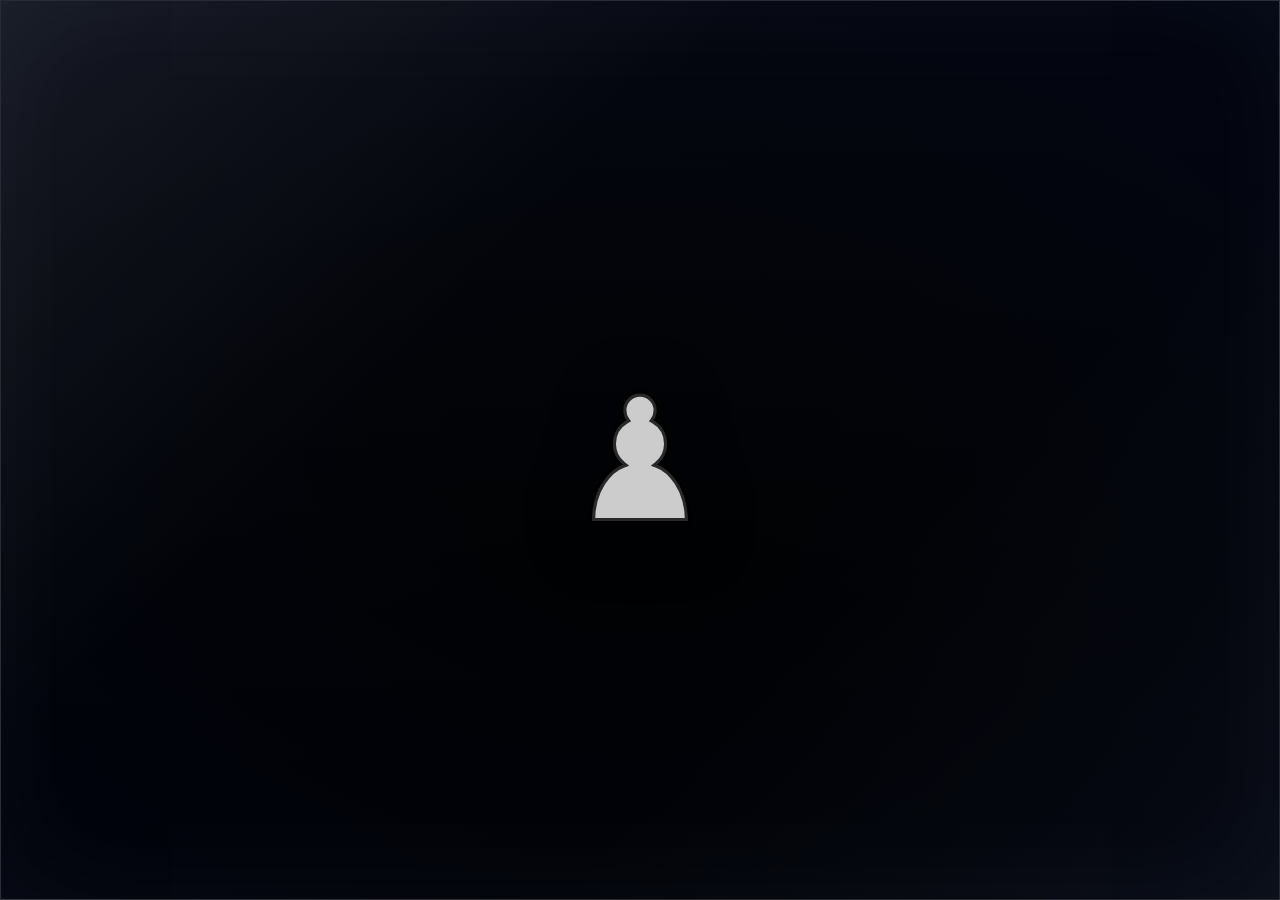
<file: index.html>
<!DOCTYPE html>
<html lang="en">
<head>
    <meta charset="UTF-8">
    <meta name="viewport" content="width=device-width, initial-scale=1.0">
    <title>Elite Chess ✧</title>
    <link rel="icon" href="favicon.png" type="image/png">
    
    <!-- ملفات التنسيق -->
    <link rel="stylesheet" href="style.css">
    <link rel="stylesheet" href="css/chessboard-1.0.0.css">
    <link rel="stylesheet" href="move-indicators.css">
    <link rel="stylesheet" href="ayanokoji-profile.css">
    <link rel="stylesheet" href="start-end-screens.css">
</head>
<body>

    <!-- ✅ الخلفية المتحركة (تظهر دائماً) -->
    <video id="bg-video" autoplay muted loop playsinline preload="auto">
        <source id="video-source" src="" type="video/mp4">
    </video>

    <div class="glass-overlay"></div>

    <!-- ✅ موسيقى الخلفية (بدون autoplay لتجنب حظر المتصفح، سيتم تشغيلها بالكود) -->
    <audio id="bg-music" loop preload="auto">
        <source src="bg-music.mp3" type="audio/mpeg">
    </audio>

    <!-- ✅ صوت أيانوكوجي -->
    <audio id="ayanokoji-voice" preload="auto">
        <source src="ayanokoji-voice.mp3" type="audio/mpeg">
    </audio>

    <!-- شاشة البداية -->
    <div id="start-screen" class="start-screen">
        <div class="start-pawn" id="start-pawn"></div>
    </div>

    <!-- شاشة اختيار اللون -->
    <div id="color-selection" class="color-selection" style="display: none;">
        <div class="color-option white-option" id="white-option">
            <div class="option-pawn white-pawn"></div>
            <span class="option-text">اللون الأبيض</span>
        </div>
        <div class="color-option black-option" id="black-option">
            <div class="option-pawn black-pawn"></div>
            <span class="option-text">اللون الأسود</span>
        </div>
    </div>

    <!-- بروفايل أيانوكوجي -->
    <div class="ayanokoji-profile" id="ayanokoji-profile" style="display: none;">
        <div class="profile-image-container">
            <div class="profile-image">
                <img src="ayanokoji.png" alt="Ayanokoji" 
                     onerror="this.src='https://via.placeholder.com/120x120/1a1a1a/ffffff?text=Ayanokoji'">
            </div>
        </div>
        
        <!-- مؤشر الصوت المتحرك (الخطوط العمودية) -->
        <div class="voice-indicator" id="voice-indicator">
            <span class="voice-bar"></span>
            <span class="voice-bar"></span>
            <span class="voice-bar"></span>
            <span class="voice-bar"></span>
            <span class="voice-bar"></span>
        </div>
        
        <div class="profile-info">
            <h3 class="profile-name">Ayanokoji Kiyotaka</h3>
            <p class="profile-elo">ELO: 2000+</p>
            <p class="profile-quote">سيتساهل معك<br>وقد يتركك تفوز</p>
        </div>
        
        <!-- مؤشر التفكير (النقاط) -->
        <div class="thinking-indicator" id="ayanokoji-thinking">
            <span class="dot"></span>
            <span class="dot"></span>
            <span class="dot"></span>
        </div>
    </div>

    <!-- حاوية رقعة الشطرنج -->
    <div id="board-container" style="display: none;"></div>

    <!-- شاشة النهاية -->
    <div id="end-screen" class="end-screen" style="display: none;">
        <div class="end-content">
            <div class="end-pawn" id="end-pawn"></div>
            <h2 class="end-title" id="end-title"></h2>
            <p class="end-quote" id="end-quote"></p>
        </div>
    </div>

    <!-- ملفات الجافاسكريبت (بالترتيب الصحيح) -->
    <script src="script.js"></script>
    <script src="https://code.jquery.com/jquery-3.6.0.min.js"></script>
    <script src="js/chess.js"></script>
    <script src="js/chessboard-1.0.0.js"></script>
    <script src="ayanokoji-ai.js"></script>
    <script src="sounds.js"></script>
    <script src="init.js"></script>
    <script src="start-end.js"></script>
</body>
</html>
</file>
<file: style.css>
* {
    margin: 0;
    padding: 0;
    box-sizing: border-box;
}

body, html {
    height: 100%;
    width: 100%;
    overflow: hidden;
    background: #000;
}

/* الخلفية المتحركة مع تحسين دقة الألوان */
#bg-video {
    position: fixed;
    top: 0;
    left: 0;
    width: 100%;
    height: 100%;
    object-fit: cover;
    z-index: 0;
    filter: saturate(1.2) contrast(1.1); /* زيادة تشبع الألوان والتباين */
}

/* طبقة تلوين سينمائية محسنة لدقة ألوان أعلى */
body::before {
    content: "";
    position: fixed;
    top: 0;
    left: 0;
    width: 100%;
    height: 100%;
    background: 
        radial-gradient(ellipse at center, transparent 20%, rgba(0, 5, 20, 0.7) 100%),
        linear-gradient(180deg, rgba(15, 20, 40, 0.3) 0%, rgba(0, 0, 0, 0.6) 100%);
    z-index: 1;
    pointer-events: none;
}

/* الطبقة الزجاجية اللامعة الشفافة مع ألوان أكثر دقة */
.glass-overlay {
    position: fixed;
    top: 0;
    left: 0;
    width: 100vw;
    height: 100vh;
    pointer-events: none;
    background: 
        linear-gradient(135deg, rgba(255,255,255,0.08) 0%, transparent 35%),
        linear-gradient(315deg, rgba(200,220,255,0.03) 0%, transparent 35%);
    border: 1px solid rgba(255, 255, 255, 0.15);
    box-shadow: 
        inset 0 0 120px rgba(255, 255, 255, 0.04),
        0 0 0 1px rgba(0,0,0,0.95);
    z-index: 2;
}
</file>
<file: css/chessboard-1.0.0.css>
.clearfix-7da63 {
    clear: both;
}

.board-b72b1 {
    border: 2px solid rgba(255, 255, 255, 0.15);
    box-sizing: content-box;
    background-color: transparent;
    border-radius: 8px;
    box-shadow: 0 20px 40px rgba(0, 0, 0, 0.5);
    overflow: hidden;
}

.square-55d63 {
    float: left;
    position: relative;
    -webkit-touch-callout: none;
    -webkit-user-select: none;
    -khtml-user-select: none;
    -moz-user-select: none;
    -ms-user-select: none;
    user-select: none;
}

.white-1e1d7 {
    background-color: rgba(255, 255, 255, 0.25);
    color: rgba(0, 0, 0, 0.6);
}

.black-3c85d {
    background-color: rgba(128, 128, 128, 0.20);
    color: rgba(255, 255, 255, 0.7);
}

.highlight1-32417, .highlight2-9c5d2 {
    box-shadow: inset 0 0 0 3px rgba(255, 255, 255, 0.5);
    background-color: rgba(255, 255, 255, 0.15);
}

.notation-322f9 {
    cursor: default;
    font-family: "Helvetica Neue", Helvetica, Arial, sans-serif;
    font-size: 12px;
    font-weight: bold;
    position: absolute;
    opacity: 0.8;
}

.alpha-d2270 {
    bottom: 2px;
    right: 4px;
}

.numeric-fc462 {
    top: 2px;
    left: 4px;
}

.square-55d63 img {
    opacity: 0.9;
    filter: drop-shadow(0px 5px 6px rgba(0, 0, 0, 0.5));
    transition: all 0.2s ease;
}

.square-55d63 img:hover {
    transform: translateY(-2px);
    opacity: 1;
}

#board-container {
    position: fixed;
    top: 50%;
    left: 50%;
    transform: translate(-50%, -50%);
    z-index: 10;
    width: 480px;
    max-width: 90vw;
}
#board-container {
    position: fixed;
    top: 50%;
    left: 50%;
    transform: translate(-50%, -50%);
    z-index: 10;
    width: 480px;
    max-width: 90vw;
}
</file>
<file: move-indicators.css>
.square-55d63.move-normal::after {
    content: '';
    position: absolute;
    top: 50%;
    left: 50%;
    transform: translate(-50%, -50%);
    width: 35%;
    height: 35%;
    background: radial-gradient(circle, rgba(200, 200, 200, 0.7) 0%, rgba(150, 150, 150, 0.4) 50%, transparent 70%);
    border-radius: 50%;
    box-shadow: 0 0 15px rgba(200, 200, 200, 0.5);
    animation: pulse-normal 2s infinite;
    pointer-events: none;
    z-index: 100;
}
@keyframes pulse-normal {
    0%, 100% { opacity: 0.6; transform: translate(-50%, -50%) scale(1); }
    50% { opacity: 0.9; transform: translate(-50%, -50%) scale(1.15); }
}

.square-55d63.move-capture::before {
    content: '';
    position: absolute;
    top: 0; left: 0; width: 100%; height: 100%;
    background: 
        linear-gradient(45deg, transparent 35%, rgba(220, 50, 50, 0.5) 45%, rgba(220, 50, 50, 0.5) 55%, transparent 65%),
        linear-gradient(-45deg, transparent 35%, rgba(220, 50, 50, 0.5) 45%, rgba(220, 50, 50, 0.5) 55%, transparent 65%);
    box-shadow: inset 0 0 20px rgba(220, 50, 50, 0.3);
    animation: pulse-capture 1.5s infinite;
    pointer-events: none;
    z-index: 100;
}
@keyframes pulse-capture {
    0%, 100% { opacity: 0.6; }
    50% { opacity: 0.9; }
}

.square-55d63.move-castle::before {
    content: '⇄';
    position: absolute;
    top: 50%; left: 50%;
    transform: translate(-50%, -50%);
    font-size: 2.8em;
    color: rgba(100, 200, 255, 0.8);
    text-shadow: 0 0 15px rgba(100, 200, 255, 0.6);
    animation: pulse-castle 2s infinite;
    pointer-events: none;
    z-index: 100;
}
@keyframes pulse-castle {
    0%, 100% { opacity: 0.6; transform: translate(-50%, -50%) scale(1); }
    50% { opacity: 1; transform: translate(-50%, -50%) scale(1.1); }
}

.square-55d63.in-check {
    background: radial-gradient(circle, rgba(255, 50, 50, 0.5) 0%, rgba(255, 50, 50, 0.2) 50%, transparent 75%) !important;
    box-shadow: inset 0 0 30px rgba(255, 50, 50, 0.6), 0 0 20px rgba(255, 50, 50, 0.5);
    animation: check-pulse 1.5s infinite;
}
@keyframes check-pulse {
    0%, 100% { box-shadow: inset 0 0 30px rgba(255, 50, 50, 0.6), 0 0 20px rgba(255, 50, 50, 0.5); }
    50% { box-shadow: inset 0 0 45px rgba(255, 50, 50, 0.8), 0 0 35px rgba(255, 50, 50, 0.7); }
}

.square-55d63.in-checkmate {
    background: radial-gradient(circle, rgba(180, 0, 0, 0.8) 0%, rgba(100, 0, 0, 0.6) 50%, rgba(50, 0, 0, 0.4) 75%) !important;
    box-shadow: inset 0 0 50px rgba(180, 0, 0, 0.9), 0 0 40px rgba(180, 0, 0, 0.8), 0 0 70px rgba(100, 0, 0, 0.6);
    animation: checkmate-pulse 1s infinite;
}
@keyframes checkmate-pulse {
    0%, 100% { box-shadow: inset 0 0 50px rgba(180, 0, 0, 0.9), 0 0 40px rgba(180, 0, 0, 0.8); transform: scale(1); }
    50% { box-shadow: inset 0 0 70px rgba(255, 0, 0, 1), 0 0 60px rgba(255, 0, 0, 0.9); transform: scale(1.03); }
}

.square-55d63.move-normal:hover, 
.square-55d63.move-capture:hover, 
.square-55d63.move-castle:hover {
    background: rgba(255, 255, 255, 0.2) !important;
    cursor: pointer;
}
</file>
<file: ayanokoji-profile.css>
/* ========================================
   بروفايل أيانوكوجي الأنيق - زجاجي شفاف
   ======================================== */

.ayanokoji-profile {
    position: fixed;
    left: 30px;
    top: 50%;
    transform: translateY(-50%);
    background: rgba(255, 255, 255, 0.05);
    backdrop-filter: blur(20px);
    -webkit-backdrop-filter: blur(20px);
    border: 1px solid rgba(255, 255, 255, 0.18);
    border-radius: 25px;
    padding: 30px 25px;
    width: 220px;
    display: flex;
    flex-direction: column;
    align-items: center;
    gap: 20px;
    box-shadow: 
        0 8px 32px rgba(0, 0, 0, 0.3),
        inset 0 1px 0 rgba(255, 255, 255, 0.2);
    z-index: 50;
    transition: all 0.3s ease;
}

.ayanokoji-profile:hover {
    transform: translateY(-50%) translateX(5px);
    background: rgba(255, 255, 255, 0.08);
    box-shadow: 
        0 12px 40px rgba(0, 0, 0, 0.4),
        inset 0 1px 0 rgba(255, 255, 255, 0.25);
}

/* حاوية الصورة */
.profile-image-container {
    width: 120px;
    height: 120px;
    position: relative;
}

.profile-image {
    width: 100%;
    height: 100%;
    border-radius: 50%;
    overflow: hidden;
    border: 2px solid rgba(255, 255, 255, 0.3);
    box-shadow: 
        0 0 25px rgba(255, 255, 255, 0.2),
        inset 0 0 20px rgba(0, 0, 0, 0.3);
    position: relative;
}

.profile-image::before {
    content: '';
    position: absolute;
    top: 0;
    left: 0;
    right: 0;
    bottom: 0;
    background: linear-gradient(
        135deg,
        rgba(255, 255, 255, 0.15) 0%,
        transparent 50%,
        rgba(0, 0, 0, 0.15) 100%
    );
    z-index: 1;
    pointer-events: none;
}

.profile-image img {
    width: 100%;
    height: 100%;
    object-fit: cover;
    filter: grayscale(20%) contrast(1.1);
    transition: all 0.3s ease;
}

.profile-image:hover img {
    filter: grayscale(0%) contrast(1.2);
    transform: scale(1.05);
}

/* ========================================
   ✅ مؤشر الصوت المتحرك (Voice Indicator)
   ======================================== */
.voice-indicator {
    display: none; /* مخفي افتراضياً */
    gap: 4px;
    align-items: center;
    justify-content: center;
    height: 30px;
    width: 100%;
    margin-top: -10px;
}

.voice-indicator.active {
    display: flex; /* يظهر عند تشغيل الصوت */
}

.voice-bar {
    width: 4px;
    height: 10px;
    background: linear-gradient(to top, rgba(100, 150, 255, 0.6), rgba(255, 255, 255, 0.9));
    border-radius: 2px;
    box-shadow: 0 0 8px rgba(100, 150, 255, 0.5);
    animation: voiceWave 0.8s ease-in-out infinite;
}

.voice-bar:nth-child(1) { animation-delay: 0s; }
.voice-bar:nth-child(2) { animation-delay: 0.1s; }
.voice-bar:nth-child(3) { animation-delay: 0.2s; }
.voice-bar:nth-child(4) { animation-delay: 0.3s; }
.voice-bar:nth-child(5) { animation-delay: 0.4s; }

@keyframes voiceWave {
    0%, 100% {
        height: 10px;
        opacity: 0.5;
    }
    50% {
        height: 25px;
        opacity: 1;
    }
}

/* المعلومات */
.profile-info {
    text-align: center;
    width: 100%;
}

.profile-name {
    color: rgba(255, 255, 255, 0.95);
    font-family: 'Segoe UI', Tahoma, sans-serif;
    font-size: 18px;
    font-weight: 600;
    margin: 0 0 8px 0;
    text-shadow: 0 2px 10px rgba(0, 0, 0, 0.3);
    letter-spacing: 1px;
}

.profile-elo {
    color: rgba(255, 215, 0, 0.9);
    font-family: 'Segoe UI', Tahoma, sans-serif;
    font-size: 14px;
    font-weight: 500;
    margin: 0 0 15px 0;
    text-shadow: 0 0 10px rgba(255, 215, 0, 0.3);
}

.profile-quote {
    color: rgba(255, 255, 255, 0.8);
    font-family: 'Segoe UI', Tahoma, sans-serif;
    font-size: 13px;
    line-height: 1.8;
    margin: 0;
    font-style: italic;
    border-top: 1px solid rgba(255, 255, 255, 0.15);
    padding-top: 15px;
}

/* مؤشر التفكير - النقاط المتحركة */
.thinking-indicator {
    display: none;
    gap: 8px;
    align-items: center;
    justify-content: center;
    margin-top: 10px;
}

.thinking-indicator.active {
    display: flex;
}

.thinking-indicator .dot {
    width: 10px;
    height: 10px;
    background: rgba(255, 255, 255, 0.7);
    border-radius: 50%;
    box-shadow: 0 0 10px rgba(255, 255, 255, 0.4);
    animation: bounce 1.4s infinite ease-in-out both;
}

.thinking-indicator .dot:nth-child(1) {
    animation-delay: -0.32s;
}

.thinking-indicator .dot:nth-child(2) {
    animation-delay: -0.16s;
}

@keyframes bounce {
    0%, 80%, 100% {
        transform: scale(0.6);
        opacity: 0.5;
    }
    40% {
        transform: scale(1.2);
        opacity: 1;
    }
}

/* تأثيرات إضافية */
@keyframes pulse-glow {
    0%, 100% {
        box-shadow: 
            0 0 25px rgba(255, 255, 255, 0.2),
            inset 0 0 20px rgba(0, 0, 0, 0.3);
    }
    50% {
        box-shadow: 
            0 0 35px rgba(255, 255, 255, 0.35),
            inset 0 0 30px rgba(0, 0, 0, 0.4);
    }
}

.ayanokoji-profile.thinking .profile-image {
    animation: pulse-glow 2s infinite;
}

/* للتابلت والجوال */
@media (max-width: 768px) {
    .ayanokoji-profile {
        left: 50%;
        top: 20px;
        transform: translateX(-50%);
        width: 200px;
        padding: 20px 15px;
        flex-direction: row;
        gap: 15px;
    }
    
    .profile-image-container {
        width: 60px;
        height: 60px;
    }
    
    .voice-indicator {
        position: absolute;
        bottom: 10px;
        left: 50%;
        transform: translateX(-50%);
        margin-top: 0;
        height: 20px;
    }
    
    .voice-bar {
        width: 3px;
        height: 8px;
    }
    
    .profile-info {
        text-align: right;
        flex: 1;
    }
    
    .profile-name {
        font-size: 14px;
        margin: 0 0 5px 0;
    }
    
    .profile-elo {
        font-size: 12px;
        margin: 0 0 8px 0;
    }
    
    .profile-quote {
        font-size: 11px;
        line-height: 1.6;
        border-top: none;
        padding-top: 0;
    }
    
    .thinking-indicator {
        position: absolute;
        bottom: 10px;
        left: 50%;
        transform: translateX(-50%);
        margin-top: 0;
    }
}
</file>
<file: start-end-screens.css>
/* ========================================
   شاشة البداية
   ======================================== */

.start-screen {
    position: fixed;
    top: 0;
    left: 0;
    width: 100vw;
    height: 100vh;
    display: flex;
    justify-content: center;
    align-items: center;
    z-index: 1000;
    cursor: pointer;
    transition: opacity 0.5s ease;
}

.start-pawn {
    width: 5cm;
    height: 5cm;
    background-size: contain;
    background-repeat: no-repeat;
    background-position: center;
    filter: drop-shadow(0 10px 30px rgba(0, 0, 0, 0.5));
    animation: float 3s ease-in-out infinite;
    transition: transform 0.3s ease;
}

.start-pawn:hover {
    transform: scale(1.1);
}

@keyframes float {
    0%, 100% { transform: translateY(0); }
    50% { transform: translateY(-20px); }
}

/* ========================================
   شاشة اختيار اللون
   ======================================== */

.color-selection {
    position: fixed;
    top: 50%;
    left: 50%;
    transform: translate(-50%, -50%);
    display: flex;
    gap: 30px;
    z-index: 999;
    animation: fadeIn 0.5s ease;
}

.color-option {
    width: 25vw;
    height: 35vh;
    display: flex;
    flex-direction: column;
    justify-content: center;
    align-items: center;
    gap: 20px;
    cursor: pointer;
    transition: all 0.3s ease;
    backdrop-filter: blur(10px);
    border-radius: 20px;
    border: 3px solid;
}

.white-option {
    background: rgba(255, 255, 255, 0.1);
    border-color: rgba(255, 255, 255, 0.6);
}

.white-option:hover {
    background: rgba(255, 255, 255, 0.25);
    transform: translateY(-10px);
    box-shadow: 0 15px 40px rgba(255, 255, 255, 0.3);
}

.black-option {
    background: rgba(0, 0, 0, 0.1);
    border-color: rgba(0, 0, 0, 0.6);
}

.black-option:hover {
    background: rgba(0, 0, 0, 0.25);
    transform: translateY(-10px);
    box-shadow: 0 15px 40px rgba(0, 0, 0, 0.3);
}

.option-pawn {
    width: 80px;
    height: 80px;
    background-size: contain;
    background-repeat: no-repeat;
    background-position: center;
    filter: drop-shadow(0 5px 15px rgba(0, 0, 0, 0.3));
}

.white-pawn {
    background-image: url('data:image/svg+xml,<svg xmlns="http://www.w3.org/2000/svg" viewBox="0 0 45 45"><path d="M22.5 9c-2.21 0-4 1.79-4 4 0 .89.29 1.71.78 2.38C17.33 16.5 16 18.59 16 21c0 2.03.94 3.84 2.41 5.03-3 1.06-7.41 5.55-7.41 13.47h23c0-7.92-4.41-12.41-7.41-13.47 1.47-1.19 2.41-3 2.41-5.03 0-2.41-1.33-4.5-3.28-5.62.49-.67.78-1.49.78-2.38 0-2.21-1.79-4-4-4z" fill="%23fff" stroke="%23000" stroke-width="1.5"/></svg>');
}

.black-pawn {
    background-image: url('data:image/svg+xml,<svg xmlns="http://www.w3.org/2000/svg" viewBox="0 0 45 45"><path d="M22.5 9c-2.21 0-4 1.79-4 4 0 .89.29 1.71.78 2.38C17.33 16.5 16 18.59 16 21c0 2.03.94 3.84 2.41 5.03-3 1.06-7.41 5.55-7.41 13.47h23c0-7.92-4.41-12.41-7.41-13.47 1.47-1.19 2.41-3 2.41-5.03 0-2.41-1.33-4.5-3.28-5.62.49-.67.78-1.49.78-2.38 0-2.21-1.79-4-4-4z" fill="%23000" stroke="%23fff" stroke-width="1.5"/></svg>');
}

.option-text {
    font-family: 'Segoe UI', Tahoma, sans-serif;
    font-size: 24px;
    font-weight: 600;
    letter-spacing: 2px;
}

.white-option .option-text {
    color: rgba(255, 255, 255, 0.95);
    text-shadow: 0 0 20px rgba(255, 255, 255, 0.5);
}

.black-option .option-text {
    color: rgba(255, 255, 255, 0.95);
    text-shadow: 0 0 20px rgba(0, 0, 0, 0.5);
}

/* ========================================
   شاشة النهاية
   ======================================== */

.end-screen {
    position: fixed;
    top: 50%;
    left: 50%;
    transform: translate(-50%, -50%);
    width: 480px;
    height: 480px;
    z-index: 1001;
    display: flex;
    justify-content: center;
    align-items: center;
    animation: fadeIn 0.8s ease;
}

.end-content {
    width: 100%;
    height: 100%;
    background: rgba(20, 20, 30, 0.85);
    backdrop-filter: blur(20px);
    border-radius: 20px;
    border: 2px solid rgba(255, 255, 255, 0.15);
    display: flex;
    flex-direction: column;
    justify-content: center;
    align-items: center;
    padding: 40px;
    text-align: center;
    box-shadow: 0 25px 60px rgba(0, 0, 0, 0.6);
    cursor: pointer;
    transition: transform 0.3s ease;
}

.end-content:hover {
    transform: scale(1.02);
}

.end-pawn {
    width: 100px;
    height: 100px;
    background-size: contain;
    background-repeat: no-repeat;
    background-position: center;
    margin-bottom: 30px;
    filter: drop-shadow(0 10px 25px rgba(0, 0, 0, 0.5));
    animation: pulse 2s infinite;
}

@keyframes pulse {
    0%, 100% { transform: scale(1); opacity: 0.8; }
    50% { transform: scale(1.1); opacity: 1; }
}

.end-title {
    font-family: 'Segoe UI', Tahoma, sans-serif;
    font-size: 28px;
    font-weight: 700;
    color: rgba(255, 255, 255, 0.95);
    margin-bottom: 25px;
    text-shadow: 0 0 30px rgba(255, 255, 255, 0.3);
    letter-spacing: 2px;
}

.end-quote {
    font-family: 'Segoe UI', Tahoma, sans-serif;
    font-size: 16px;
    line-height: 2;
    color: rgba(255, 255, 255, 0.85);
    font-style: italic;
    max-width: 90%;
    border-top: 1px solid rgba(255, 255, 255, 0.2);
    padding-top: 25px;
    text-shadow: 0 0 15px rgba(255, 255, 255, 0.2);
}

/* ألوان الشاشات المختلفة */
.end-screen.win .end-content {
    background: rgba(30, 60, 30, 0.85);
    border-color: rgba(100, 255, 100, 0.3);
}

.end-screen.win .end-title {
    color: rgba(150, 255, 150, 0.95);
}

.end-screen.win .end-pawn {
    background-image: url('data:image/svg+xml,<svg xmlns="http://www.w3.org/2000/svg" viewBox="0 0 45 45"><path d="M22.5 9c-2.21 0-4 1.79-4 4 0 .89.29 1.71.78 2.38C17.33 16.5 16 18.59 16 21c0 2.03.94 3.84 2.41 5.03-3 1.06-7.41 5.55-7.41 13.47h23c0-7.92-4.41-12.41-7.41-13.47 1.47-1.19 2.41-3 2.41-5.03 0-2.41-1.33-4.5-3.28-5.62.49-.67.78-1.49.78-2.38 0-2.21-1.79-4-4-4z" fill="%23fff" stroke="%2390EE90" stroke-width="1.5"/></svg>');
}

.end-screen.draw .end-content {
    background: rgba(60, 50, 30, 0.85);
    border-color: rgba(255, 215, 0, 0.3);
}

.end-screen.draw .end-title {
    color: rgba(255, 215, 0, 0.95);
}

.end-screen.draw .end-pawn {
    background-image: url('data:image/svg+xml,<svg xmlns="http://www.w3.org/2000/svg" viewBox="0 0 45 45"><path d="M22.5 9c-2.21 0-4 1.79-4 4 0 .89.29 1.71.78 2.38C17.33 16.5 16 18.59 16 21c0 2.03.94 3.84 2.41 5.03-3 1.06-7.41 5.55-7.41 13.47h23c0-7.92-4.41-12.41-7.41-13.47 1.47-1.19 2.41-3 2.41-5.03 0-2.41-1.33-4.5-3.28-5.62.49-.67.78-1.49.78-2.38 0-2.21-1.79-4-4-4z" fill="%23FFD700" stroke="%23FFD700" stroke-width="1.5"/></svg>');
}

.end-screen.loss .end-content {
    background: rgba(60, 30, 30, 0.85);
    border-color: rgba(255, 100, 100, 0.3);
}

.end-screen.loss .end-title {
    color: rgba(255, 150, 150, 0.95);
}

.end-screen.loss .end-pawn {
    background-image: url('data:image/svg+xml,<svg xmlns="http://www.w3.org/2000/svg" viewBox="0 0 45 45"><path d="M22.5 9c-2.21 0-4 1.79-4 4 0 .89.29 1.71.78 2.38C17.33 16.5 16 18.59 16 21c0 2.03.94 3.84 2.41 5.03-3 1.06-7.41 5.55-7.41 13.47h23c0-7.92-4.41-12.41-7.41-13.47 1.47-1.19 2.41-3 2.41-5.03 0-2.41-1.33-4.5-3.28-5.62.49-.67.78-1.49.78-2.38 0-2.21-1.79-4-4-4z" fill="%23000" stroke="%23FF6B6B" stroke-width="1.5"/></svg>');
}

@keyframes fadeIn {
    from { opacity: 0; }
    to { opacity: 1; }
}

/* للتابلت والجوال */
@media (max-width: 768px) {
    .color-selection {
        flex-direction: column;
        gap: 20px;
    }
    
    .color-option {
        width: 70vw;
        height: 25vh;
    }
    
    .end-screen {
        width: 90vw;
        height: 90vw;
        max-width: 400px;
        max-height: 400px;
    }
    
    .end-content {
        padding: 30px 20px;
    }
    
    .end-title {
        font-size: 22px;
    }
    
    .end-quote {
        font-size: 14px;
    }
}
</file>
